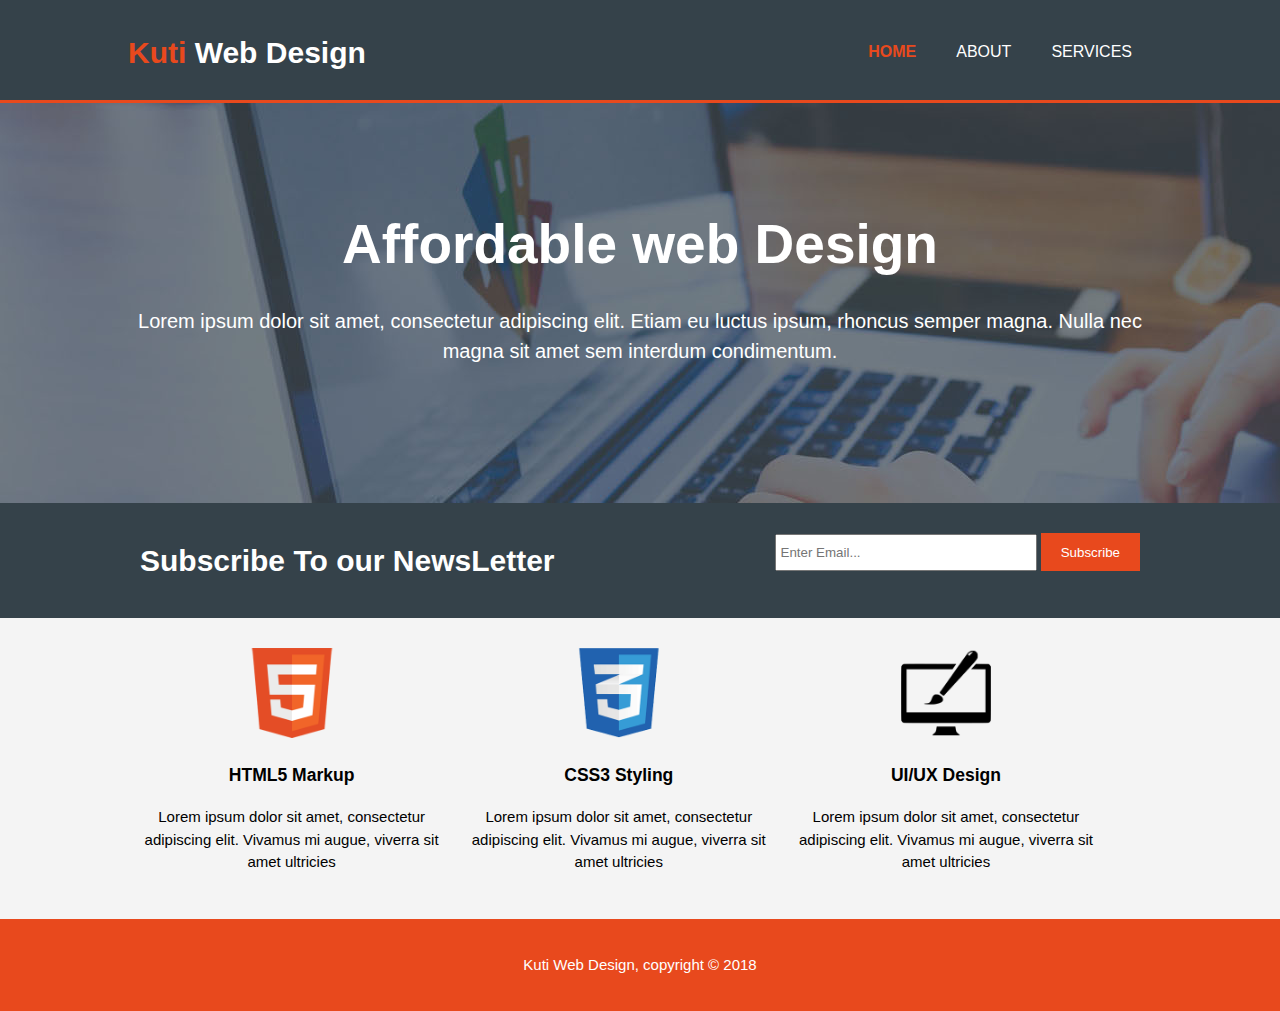
<file: web design/index.html>
<!DOCTYPE html>
<html>
<head>
    <meta charset="utf-8" />
    <meta http-equiv="X-UA-Compatible" content="IE=edge">
    <title>Web Design</title>
    <meta name="viewport" content="width=device-width, initial-scale=1">
    <link rel="stylesheet" type="text/css" media="screen" href="css/main.css" />
    
</head>
<body>
    <header>
        <div class="container">
            <div id="branding">
                <h1><span class="highlight">Kuti</span> Web Design</h1>
            </div>
            <nav>
                <ul>
                    <li class="current"><a href="index.html">HOME</a></li>
                    <li><a href="about.html">ABOUT</a></li>
                    <li><a href="services.html">SERVICES</a></li>
                </ul>
            </nav>
        </div>
    </header>
    <section id="showcase">
        <div class="container">
            <h1>Affordable web Design</h1>
            <p>Lorem ipsum dolor sit amet, consectetur adipiscing elit. Etiam eu luctus ipsum, rhoncus semper magna. Nulla nec magna sit amet sem interdum condimentum.</p>

        </div>
    </section>

    <section id="newsletter">
        <div class="container">
            <h1>Subscribe To our NewsLetter</h1>
            <form>
                <input type="email" placeholder="Enter Email...">
                <button type="submit" class="button_1">Subscribe</button>
            </form>
        </div>

    </section>

    <section id="boxes">
        <div class="container">
            <div class="box">
                <img src="./img/logo_html.png">
                <h3>HTML5 Markup</h3>
                <p>Lorem ipsum dolor sit amet, consectetur adipiscing elit. Vivamus mi augue, viverra sit amet ultricies</p>
            </div>
            <div class="box">
                    <img src="./img/logo_css.png">
                    <h3>CSS3 Styling</h3>
                    <p>Lorem ipsum dolor sit amet, consectetur adipiscing elit. Vivamus mi augue, viverra sit amet ultricies</p>
                  </div>
                  <div class="box">
                    <img src="./img/logo_brush.png">
                    <h3>UI/UX Design</h3>
                    <p>Lorem ipsum dolor sit amet, consectetur adipiscing elit. Vivamus mi augue, viverra sit amet ultricies</p>
                  </div>
            </div>
        </div>
    </section>

    <footer>
        <p>Kuti Web Design, copyright &copy; 2018</p>
    </footer>
    
</body>
</html>
</file>
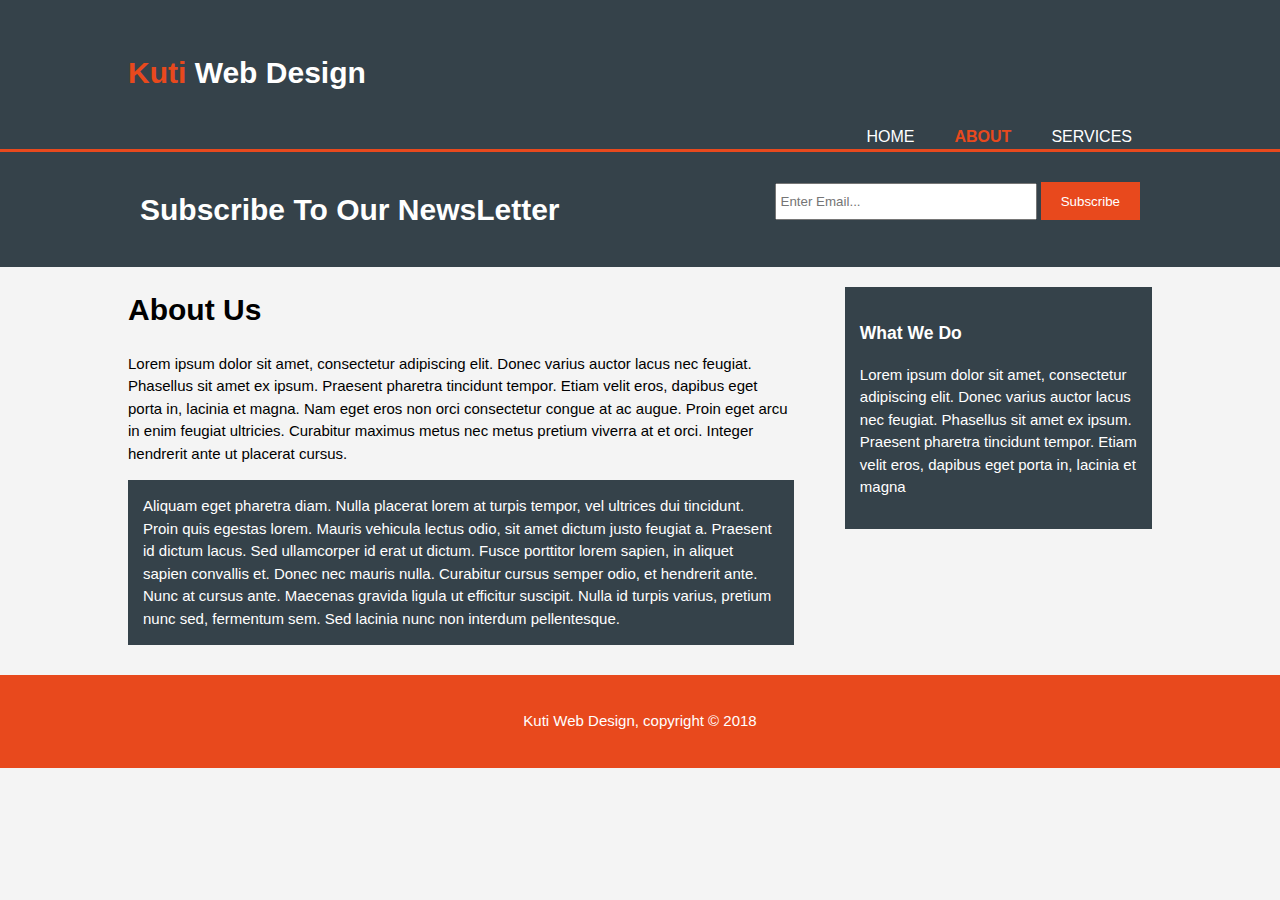
<file: web design/about.html>
<!DOCTYPE html>
<html>
<head>
    <meta charset="utf-8" />
    <meta http-equiv="X-UA-Compatible" content="IE=edge">
    <title>Web Design | About</title>
    <meta name="viewport" content="width=device-width, initial-scale=1">
    <link rel="stylesheet" type="text/css" media="screen" href="css/main.css" />
    
</head>
<body>
<header>
    <div class="container">
        <div id="brandig">
            <h1><span class="highlight">Kuti</span> Web Design</h1>
        </div>
        <nav>
            <ul>
                <li><a href="index.html">HOME</a></li>
                <li class="current"><a href="about.html">ABOUT</a></li>
                <li><a href="services.html">SERVICES</a></li>
            </ul>
        </nav>
    </div>
</header>

<section id="newsletter">
    <div class="container">
        <h1>Subscribe To Our NewsLetter</h1>
        <form>
                <input type="email" placeholder="Enter Email...">
                <button type="submit" class="button_1">Subscribe</button>
        </form>
    </div>

</section>
<section id="main">
      <div class="container">
        <article id="main-col">
          <h1 class="page-title">About Us</h1>
          <p>
            Lorem ipsum dolor sit amet, consectetur adipiscing elit. Donec varius auctor lacus nec feugiat. Phasellus sit amet ex ipsum. Praesent pharetra tincidunt tempor. Etiam velit eros, dapibus eget porta in, lacinia et magna. Nam eget eros non orci consectetur congue at ac augue. Proin eget arcu in enim feugiat ultricies. Curabitur maximus metus nec metus pretium viverra at et orci. Integer hendrerit ante ut placerat cursus.
          </p>
          <p class="dark">
Aliquam eget pharetra diam. Nulla placerat lorem at turpis tempor, vel ultrices dui tincidunt. Proin quis egestas lorem. Mauris vehicula lectus odio, sit amet dictum justo feugiat a. Praesent id dictum lacus. Sed ullamcorper id erat ut dictum. Fusce porttitor lorem sapien, in aliquet sapien convallis et. Donec nec mauris nulla. Curabitur cursus semper odio, et hendrerit ante. Nunc at cursus ante. Maecenas gravida ligula ut efficitur suscipit. Nulla id turpis varius, pretium nunc sed, fermentum sem. Sed lacinia nunc non interdum pellentesque.
          </p>
        </article>

        <aside id="sidebar">
          <div class="dark">
            <h3>What We Do</h3>
            <p>Lorem ipsum dolor sit amet, consectetur adipiscing elit. Donec varius auctor lacus nec feugiat. Phasellus sit amet ex ipsum. Praesent pharetra tincidunt tempor. Etiam velit eros, dapibus eget porta in, lacinia et magna</p>
          </div>
        </aside>
      </div>
    </section>
    

    <footer>
        <p>Kuti Web Design, copyright &copy; 2018</p>
    </footer>
    
</body>
</html>
</file>
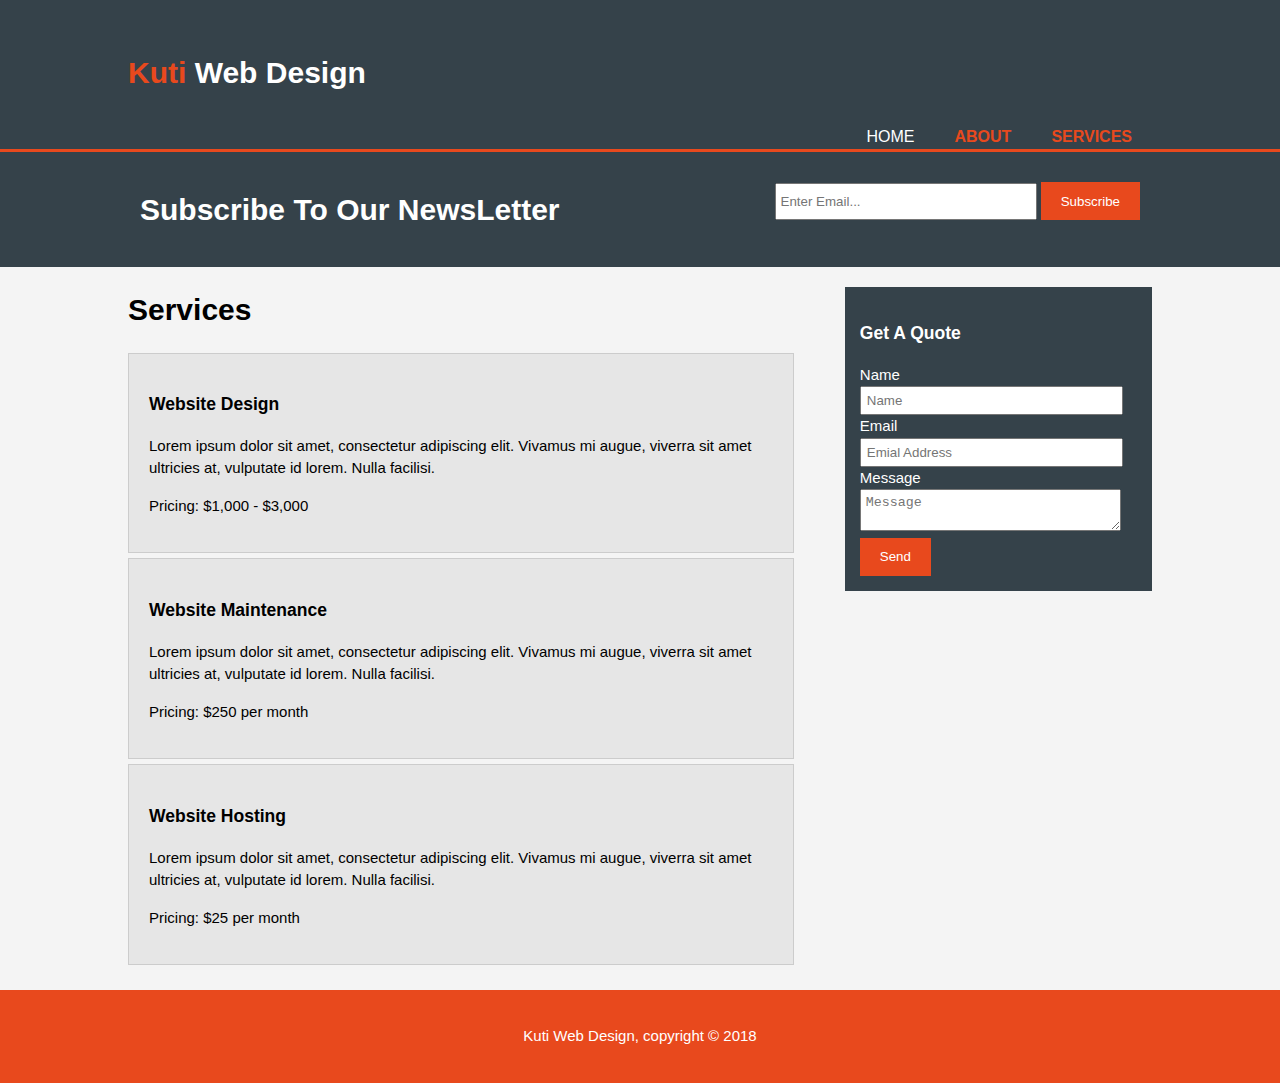
<file: web design/services.html>
<!DOCTYPE html>
<html>
<head>
    <meta charset="utf-8" />
    <meta http-equiv="X-UA-Compatible" content="IE=edge">
    <title>Web Design | Services</title>
    <meta name="viewport" content="width=device-width, initial-scale=1">
    <link rel="stylesheet" type="text/css" media="screen" href="css/main.css" />
    
</head>
<body>
<header>
    <div class="container">
        <div id="brandig">
            <h1><span class="highlight">Kuti</span> Web Design</h1>
        </div>
        <nav>
            <ul>
                <li><a href="index.html">HOME</a></li>
                <li class="current"><a href="about.html">ABOUT</a></li>
                <li class="current"><a href="services.html">SERVICES</a></li>
            </ul>
        </nav>
    </div>
</header>

<section id="newsletter">
    <div class="container">
        <h1>Subscribe To Our NewsLetter</h1>
        <form>
                <input type="email" placeholder="Enter Email...">
                <button type="submit" class="button_1">Subscribe</button>
        </form>
    </div>

</section>
<section id="main">
        <div class="container">
          <article id="main-col">
            <h1 class="page-title">Services</h1>
            <ul id="services">
              <li>
                <h3>Website Design</h3>
                <p>Lorem ipsum dolor sit amet, consectetur adipiscing elit. Vivamus mi augue, viverra sit amet ultricies at, vulputate id lorem. Nulla facilisi.</p>
                            <p>Pricing: $1,000 - $3,000</p>
              </li>
              <li>
                <h3>Website Maintenance</h3>
                <p>Lorem ipsum dolor sit amet, consectetur adipiscing elit. Vivamus mi augue, viverra sit amet ultricies at, vulputate id lorem. Nulla facilisi.</p>
                            <p>Pricing: $250 per month</p>
              </li>
              <li>
                <h3>Website Hosting</h3>
                <p>Lorem ipsum dolor sit amet, consectetur adipiscing elit. Vivamus mi augue, viverra sit amet ultricies at, vulputate id lorem. Nulla facilisi.</p>
                            <p>Pricing: $25 per month</p>
              </li>
            </ul>
          </article>
  
          <aside id="sidebar">
            <div class="dark">
              <h3>Get A Quote</h3>
              <form class="quote">
                            <div>
                                <label>Name</label><br>
                                <input type="text" placeholder="Name">
                            </div>
                            <div>
                                <label>Email</label><br>
                                <input type="email" placeholder="Emial Address">
                            </div>
                            <div>
                                <label>Message</label><br>
                                <textarea placeholder="Message"></textarea>
                            </div>
                            <button class="button_1" type="submit">Send</button>
                      </form>
            </div>
          </aside>
        </div>
      </section>


    <footer>
        <p>Kuti Web Design, copyright &copy; 2018</p>
    </footer>
    
</body>
</html>
</file>
<file: web design/css/main.css>
body{
    font: 15px/1.5 Arial, Helvetica,sans-serif;
    padding:0;
    margin:0;
    background-color:#f4f4f4;
  }
  
  /* Global */
  .container{
    width:80%;
    margin:auto;
    overflow:hidden;
  }
  
  ul{
    margin:0;
    padding:0;
  }
  
  .button_1{
    height:38px;
    background:#e8491d;
    border:0;
    padding-left: 20px;
    padding-right:20px;
    color:#ffffff;
  }
  
  .dark{
    padding:15px;
    background:#35424a;
    color:#ffffff;
    margin-top:10px;
    margin-bottom:10px;
  }
  
  /* Header **/
  header{
    background:#35424a;
    color:#ffffff;
    padding-top:30px;
    min-height:70px;
    border-bottom:#e8491d 3px solid;
  }
  
  header a{
    color:#ffffff;
    text-decoration:none;
    text-transform: uppercase;
    font-size:16px;
  }
  
  header li{
    float:left;
    display:inline;
    padding: 0 20px 0 20px;
  }
  
  header #branding{
    float:left;
  }
  
  header #branding h1{
    margin:0;
  }
  
  header nav{
    float:right;
    margin-top:10px;
  }
  
  header .highlight, header .current a{
    color:#e8491d;
    font-weight:bold;
  }
  
  header a:hover{
    color:#cccccc;
    font-weight:bold;
  }
  
  /* Showcase */
  #showcase{
    min-height:400px;
    background:url('../img/showcase.jpg') no-repeat 0 -400px;
    text-align:center;
    color:#ffffff;
  }
  
  #showcase h1{
    margin-top:100px;
    font-size:55px;
    margin-bottom:10px;
  }
  
  #showcase p{
    font-size:20px;
  }
  
  /* Newsletter */
  #newsletter{
    padding:15px;
    color:#ffffff;
    background:#35424a
  }
  
  #newsletter h1{
    float:left;
  }
  
  #newsletter form {
    float:right;
    margin-top:15px;
  }
  
  #newsletter input[type="email"]{
    padding:4px;
    height:25px;
    width:250px;
  }
  
  /* Boxes */
  #boxes{
    margin-top:20px;
  }
  
  #boxes .box{
    float:left;
    text-align: center;
    width:30%;
    padding:10px;
  }
  
  #boxes .box img{
    width:90px;
  }
  
  /* Sidebar */
  aside#sidebar{
    float:right;
    width:30%;
    margin-top:10px;
  }
  
  aside#sidebar .quote input, aside#sidebar .quote textarea{
    width:90%;
    padding:5px;
  }
  
  /* Main-col */
  article#main-col{
    float:left;
    width:65%;
  }
  
  /* Services */
  ul#services li{
    list-style: none;
    padding:20px;
    border: #cccccc solid 1px;
    margin-bottom:5px;
    background:#e6e6e6;
  }
  
  footer{
    padding:20px;
    margin-top:20px;
    color:#ffffff;
    background-color:#e8491d;
    text-align: center;
  }
  
  /* Media Queries */
  @media(max-width: 768px){
    header #branding,
    header nav,
    header nav li,
    #newsletter h1,
    #newsletter form,
    #boxes .box,
    article#main-col,
    aside#sidebar{
      float:none;
      text-align:center;
      width:100%;
    }
  
    header{
      padding-bottom:20px;
    }
  
    #showcase h1{
      margin-top:40px;
    }
  
    #newsletter button, .quote button{
      display:block;
      width:100%;
    }
  
    #newsletter form input[type="email"], .quote input, .quote textarea{
      width:100%;
      margin-bottom:5px;
    }
  }
</file>
